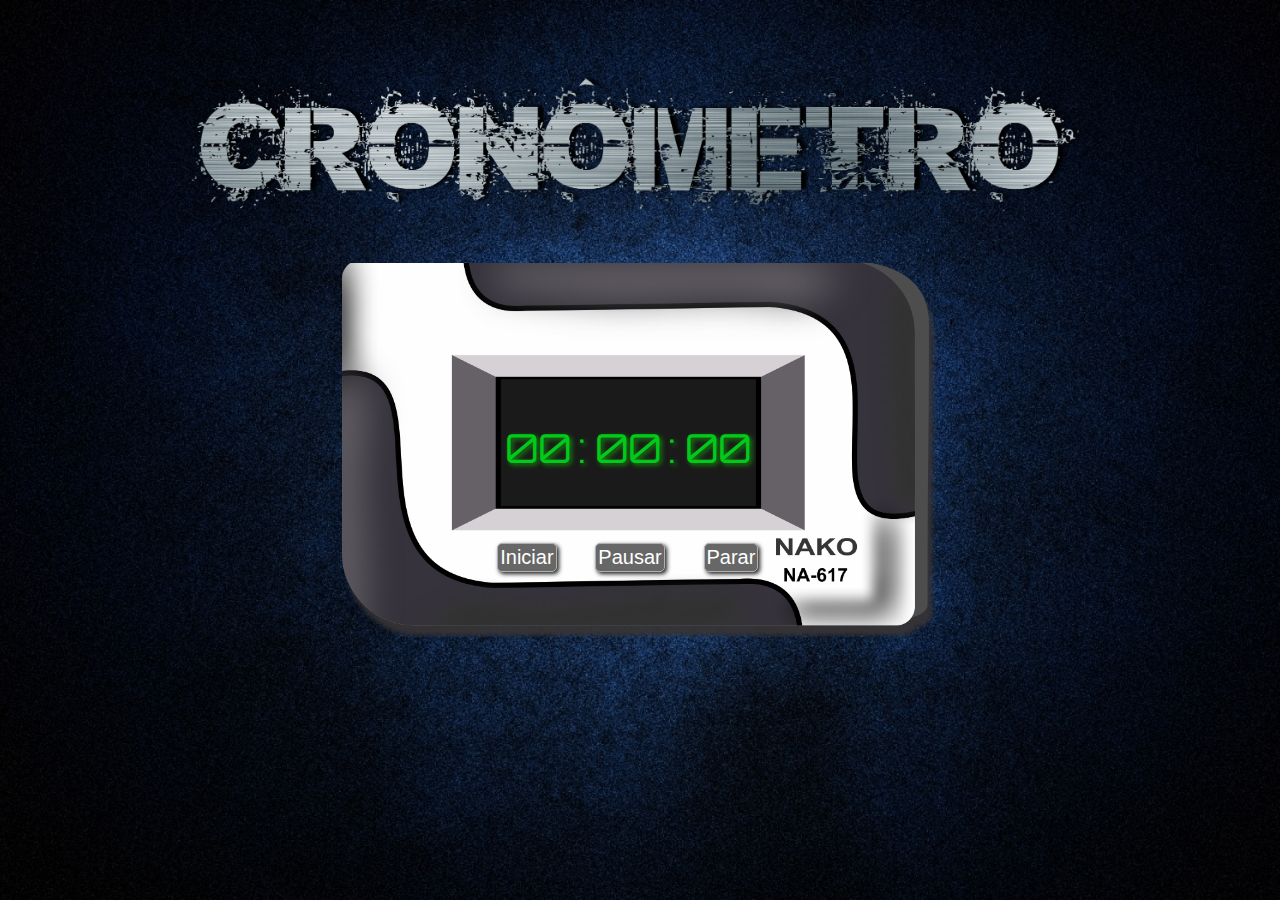
<file: index.html>
<!DOCTYPE html>
<html lang="pt-BR">
<head>
    <meta charset="UTF-8">
    <meta http-equiv="X-UA-Compatible" content="IE=edge">
    <meta name="viewport" content="width=device-width, initial-scale=1.0">
    <link rel="stylesheet" href="estilo.css">
    <link rel="preconnect" href="https://fonts.gstatic.com">
    <link href="https://fonts.googleapis.com/css2?family=Orbitron:wght@800&display=swap" rel="stylesheet">

    <title>Cronômetro</title>
</head>
<body>
    <div id="titulo"></div>
    <div id="fundo">
    
        <div class="principal">
            
            <div class="relogio">
                <div id="hora">00</div>
                <div id="p1">:</div>
                <div id="min">00</div>
                <div id="p2">:</div>
                <div id="seg">00</div>
            </div>
            <div class="botoes">
                <button onclick="iniciar()" id="iniciar" >Iniciar</button>
                <button onclick="pausar()" id="pausar">Pausar</button>
                <button onclick="parar()" id="parar">Parar</button>
            </div>
        
        </div>
    </div>
    <script src="app.js"></script>
</body>
</html>
</file>
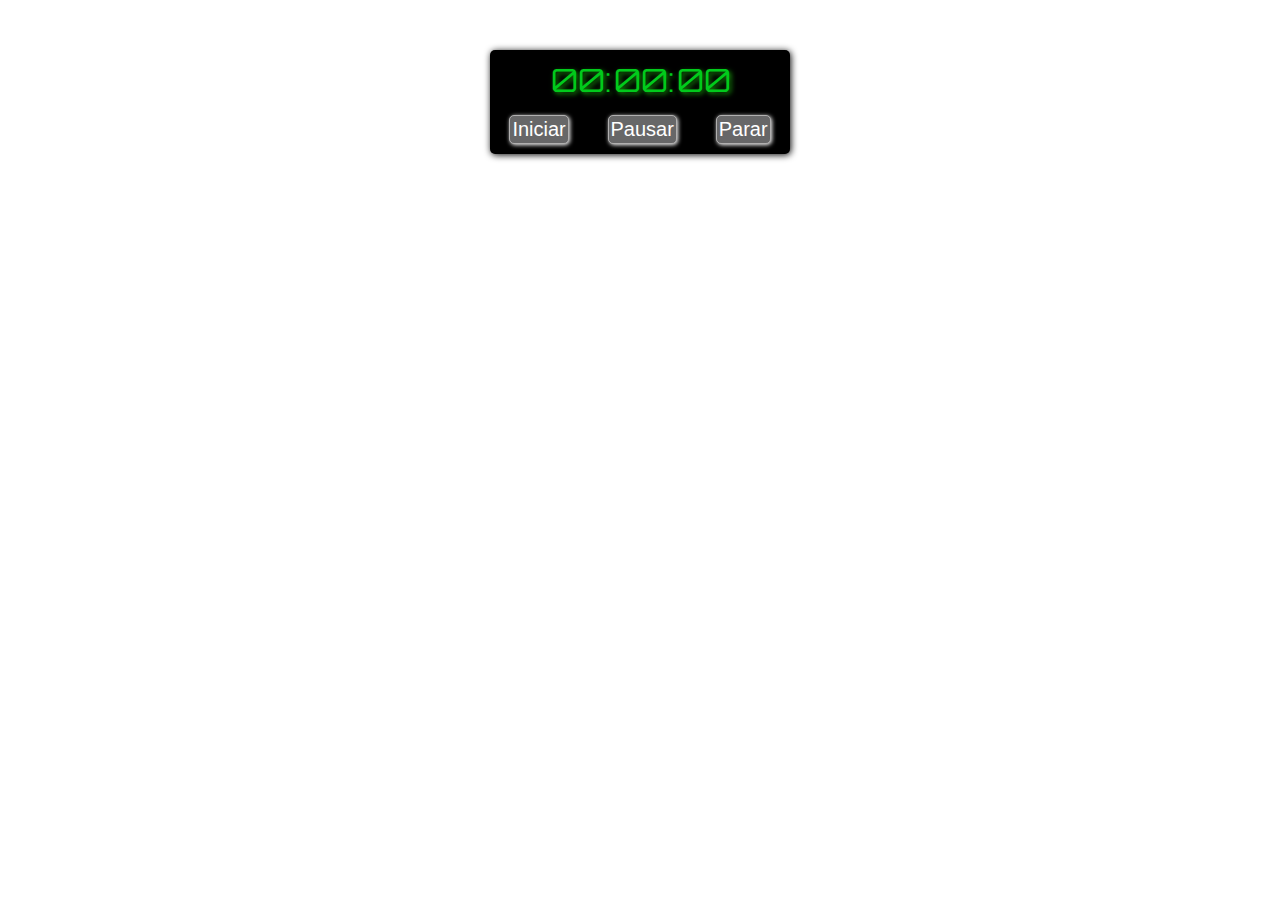
<file: cronometro/index.html>
<!DOCTYPE html>
<html lang="pt-BR">
<head>
    <meta charset="UTF-8">
    <meta http-equiv="X-UA-Compatible" content="IE=edge">
    <meta name="viewport" content="width=device-width, initial-scale=1.0">
    <link rel="stylesheet" href="estilo.css">
    <link rel="preconnect" href="https://fonts.gstatic.com">
    <link href="https://fonts.googleapis.com/css2?family=Orbitron:wght@800&display=swap" rel="stylesheet">

    <title>Cronômetro</title>
</head>
<body>
    
    <div class="principal">
        <div class="relogio">
            <div id="hora">00</div>
            <div id="p1">:</div>
            <div id="min">00</div>
            <div id="p2">:</div>
            <div id="seg">00</div>
        </div>
        <div class="botoes">
            <button onclick="iniciar()" id="iniciar" >Iniciar</button>
            <button onclick="pausar()" id="pausar">Pausar</button>
            <button onclick="parar()" id="parar">Parar</button>
        </div>
        
    </div>
    
    <script src="app.js"></script>
</body>
</html>
</file>
<file: estilo.css>
*{
    margin: 0;
    padding: 0;
   
   
}
body{
    display: flex;
    margin: auto;
    justify-content: center;
    height: 100vh;
    background-image: url(./imagens/376920.jpg);
    background-repeat: no-repeat;
    background-size:cover;
    background-position: center;
}
#fundo{
    background-image: url(./imagens/BG.png);
    background-repeat: no-repeat;
    background-size:cover;
    background-position: center;
    margin: auto;
    justify-content: center;
    align-items: center;
    display: flex;
    width:15.76cm;
    height: 9.9cm;
    
   
}
#titulo{
    background-image: url(./imagens/cron.png);
    background-repeat: no-repeat;
    background-size:contain;
    background-position: center;
    margin: auto;
    justify-content: center;
    width:70%;
    height: 150px;
    display: flex;
    position: absolute;
    margin-top: 70px;
}
.principal{
    width: 100%;
    display: block;
    max-width: 300px;
    color:whitesmoke;
    margin: auto;
    margin-top: 150px;
    border-radius: 5px;
    margin-right: 160px;
    position:relative;
   
}
.botoes{
    display: flex;
    margin: auto;
    justify-content:space-around;
    align-items: center;
    padding-bottom: 10px;
}
  
button {
    font-family: 'Franklin Gothic Medium', 'Arial Narrow', Arial, sans-serif;
    padding: 2px;
    color: white;
    box-shadow: 2px 2px 4px rgb(32, 31, 31);
    border-radius: 5px;
    font-size: 20px;
    margin-top: 70px;
    border: 1px solid rgb(177, 176, 176);
    cursor: pointer;
    background-color: rgb(103, 103, 104);
}
#iniciar:hover {
    background-color: rgb(115, 192, 113);
     
}
#pausar:hover {
    background-color: rgb(245, 235, 92);
     
}
#parar:hover {
    background-color: rgb(253, 74, 68);
     
}

.relogio{
   
    display: flex;
    justify-content:center;
    width:100%;
    height: 50px;
    margin: auto;
    max-width: 300px;
    border-radius: 5px;
    padding-top: 10px;
   
    
}
#hora{
    width:25%;
    color:rgb(1, 202, 28);
    font-size: 2.5em;
    font-family: 'Orbitron', sans-serif;
    text-align: center;
    text-shadow: 2px 2px 5px rgb(23, 145, 12);
   
  
}
#p1{
    width: 5%;
    color:rgb(1, 202, 28);
    font-size: 2.5em;
    font-family: 'Orbitron', sans-serif;
    text-align: center;
    text-shadow: 2px 2px 5px rgb(23, 145, 12);
   
}
#min{
    width:25%;
    font-size: 2.5em;
    font-family: 'Orbitron', sans-serif;
    text-align: center;
    color:rgb(1, 202, 28);
    text-shadow: 2px 2px 5px rgb(23, 145, 12);
    
}
#p2{
    width: 5%;
    color:rgb(1, 202, 28);
    font-size: 2.5em;
    font-family: 'Orbitron', sans-serif;
    text-align: center;
    text-shadow: 2px 2px 5px rgb(23, 145, 12);
  
}
#seg{
    width: 25%;
    color:rgb(1, 202, 28);
    font-size: 2.5em;
    font-family: 'Orbitron', sans-serif;
    text-align: center;
    text-shadow: 2px 2px 5px rgb(23, 145, 12);
    
}
</file>
<file: cronometro/estilo.css>
*{
    margin: 0;
    padding: 0;
    box-sizing: border-box;
   
}
.principal{
    width: 100%;
    display: block;
    max-width: 300px;
    background-color: black;
    color:whitesmoke;
    margin: auto;
    margin-top: 50px;
    border-radius: 5px;
    box-shadow: 1px 1px 7px rgb(8, 8, 8);
}
.botoes{
    display: flex;
    margin: auto;
    justify-content:space-around;
    align-items: center;
    padding-bottom: 10px;
}
  
button {
    font-family: 'Franklin Gothic Medium', 'Arial Narrow', Arial, sans-serif;
    padding: 2px;
    color: white;
    box-shadow: 1px 1px 4px rgb(255, 255, 255);
    border-radius: 5px;
    font-size: 20px;
    margin-top: 15px;
    border: 1px solid rgb(177, 176, 176);
    cursor: pointer;
    background-color: rgb(103, 103, 104);
}
#iniciar:hover {
    background-color: rgb(115, 192, 113);
     
}
#pausar:hover {
    background-color: rgb(245, 235, 92);
     
}
#parar:hover {
    background-color: rgb(253, 74, 68);
     
}

.relogio{
    background-color: rgb(0, 0, 0);
    display: flex;
    justify-content:center;
    width: 70%;
    height: 50px;
    margin: auto;
    max-width: 300px;
    border-radius: 5px;
    padding-top: 10px;
    
}
#hora{
    width:25%;
    color:rgb(1, 202, 28);
    font-size: 2em;
    font-family: 'Orbitron', sans-serif;
    text-align: center;
    text-shadow: 2px 2px 5px rgb(23, 145, 12);
   
  
}
#p1{
    width: 5%;
    color:rgb(1, 202, 28);
    font-size: 2em;
    font-family: 'Orbitron', sans-serif;
    text-align: center;
    text-shadow: 2px 2px 5px rgb(23, 145, 12);
   
}
#min{
    width:25%;
    font-size: 2em;
    font-family: 'Orbitron', sans-serif;
    text-align: center;
    color:rgb(1, 202, 28);
    text-shadow: 2px 2px 5px rgb(23, 145, 12);
    
}
#p2{
    width: 5%;
    color:rgb(1, 202, 28);
    font-size: 2em;
    font-family: 'Orbitron', sans-serif;
    text-align: center;
    text-shadow: 2px 2px 5px rgb(23, 145, 12);
  
}
#seg{
    width: 25%;
    color:rgb(1, 202, 28);
    font-size: 2em;
    font-family: 'Orbitron', sans-serif;
    text-align: center;
    text-shadow: 2px 2px 5px rgb(23, 145, 12);
    
}
</file>
